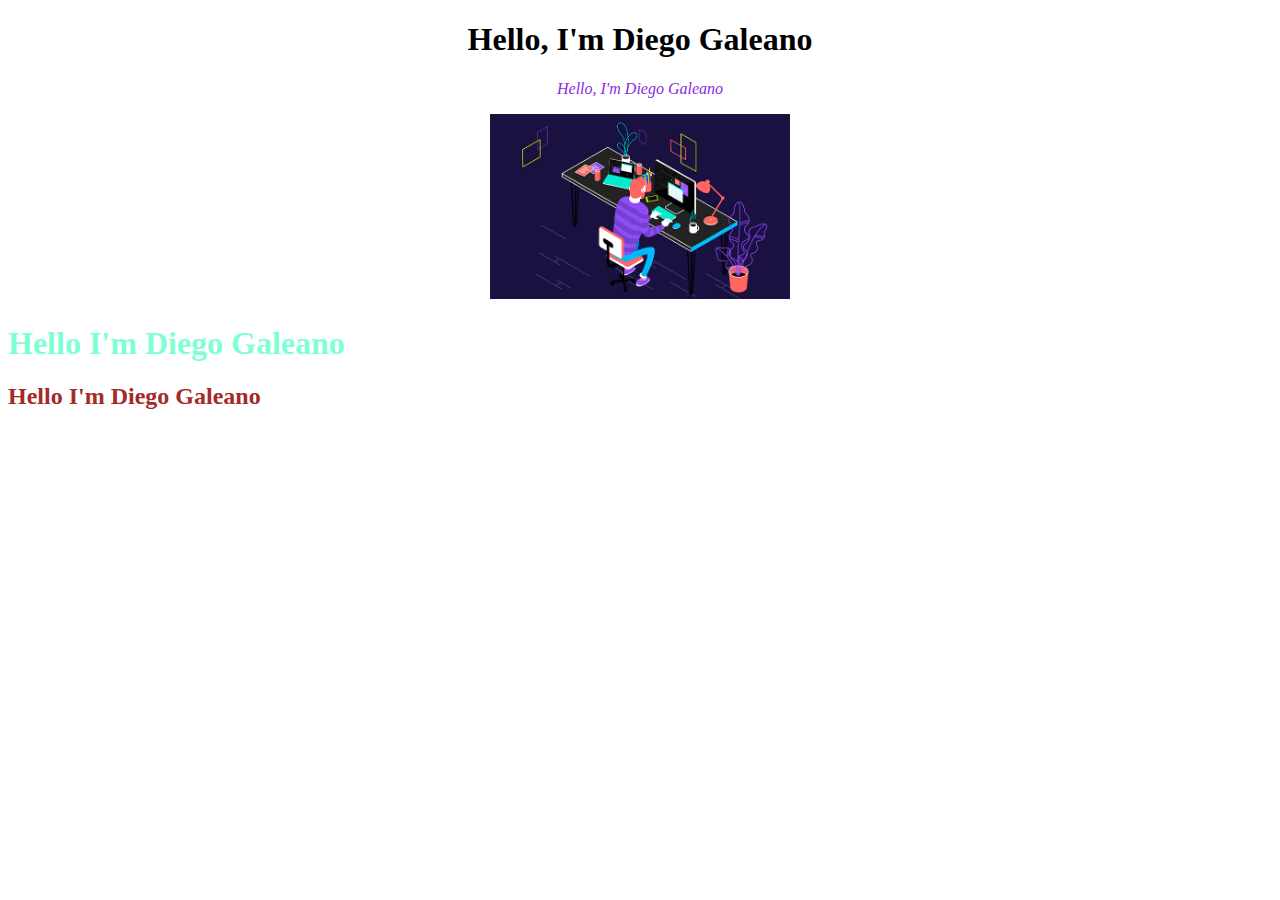
<file: claseCss/index.html>
<!DOCTYPE html>
<html lang="en">
<head>
    <meta charset="UTF-8">
    <meta http-equiv="X-UA-Compatible" content="IE=edge">
    <meta name="viewport" content="width=device-width, initial-scale=1.0">
    <title>Clase CSS</title>
    <link rel="stylesheet" href="./style.css">
</head>
<body>
    <h1 style="text-align: center;">
        Hello, I'm Diego Galeano
    </h1>
    <p style="text-align: center;">  
        Hello, I'm Diego Galeano
    </p>
   
    <section style="text-align: center;">
        <figure>
            <img src="./imagenes/GRAFI.gif" alt="gif desarrollador" width="300">
        </figure>
    </section>

    <h1 class="saludo">Hello I'm Diego Galeano</h1>
    <h2 id="saludo2">Hello I'm Diego Galeano</h2>
</body>
</html>
</file>
<file: claseCss/style.css>
p {
    color: blueviolet;
    font-style: italic;
    
}

/* clases*/
.saludo {
    color: aquamarine;
}

/* ID */
#saludo2 {
    color: brown;
}
</file>
